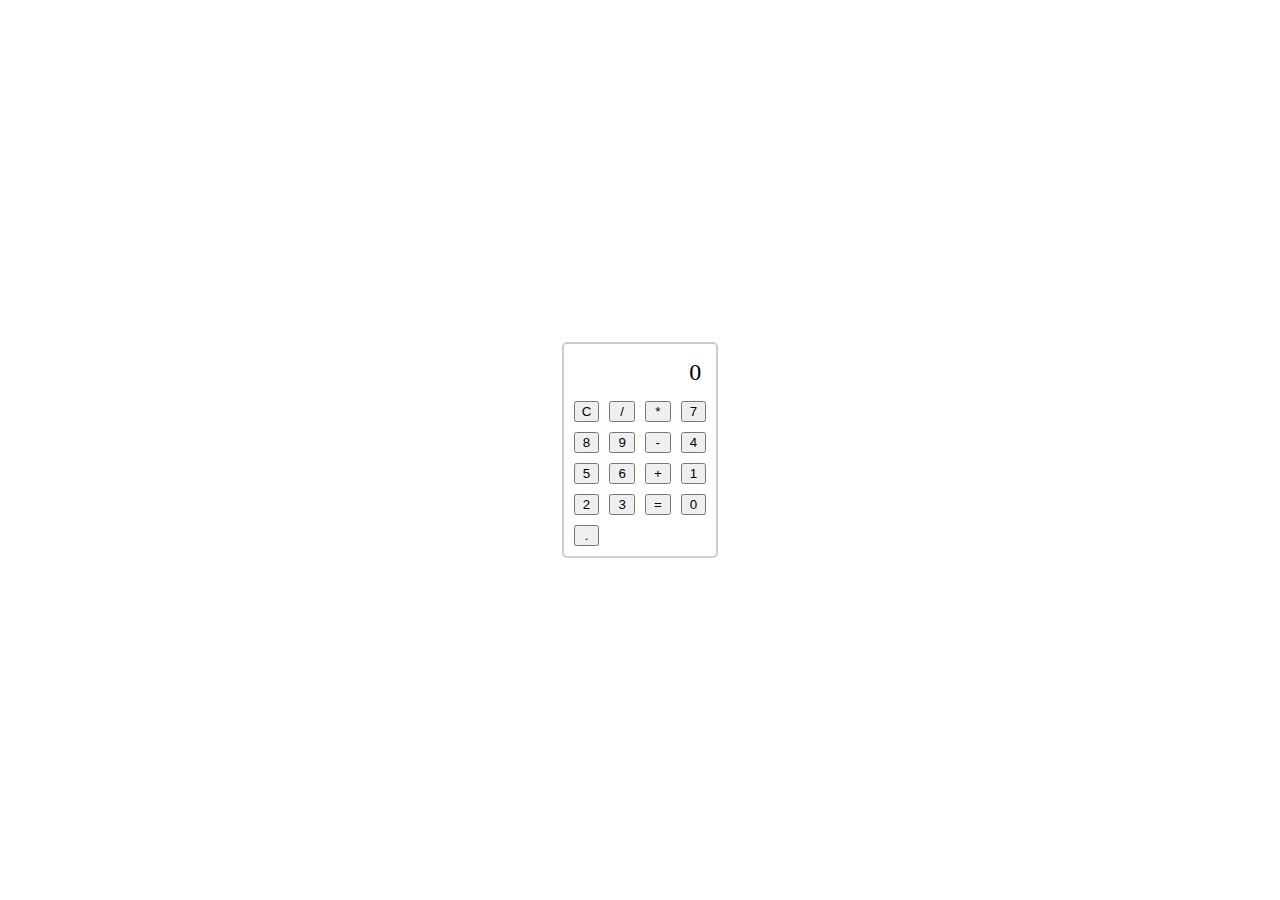
<file: Calculadora/index.html>
<!DOCTYPE html>
<html>
<head>
  <title>Calculadora Básica</title>
  <link rel="stylesheet" type="text/css" href="styles.css">
</head>
<body>
  <div class="calculator">
    <div class="screen" id="result">0</div>
    <button onclick="clearScreen()">C</button>
    <button onclick="appendToScreen('/')">/</button>
    <button onclick="appendToScreen('*')">*</button>
    <button onclick="appendToScreen('7')">7</button>
    <button onclick="appendToScreen('8')">8</button>
    <button onclick="appendToScreen('9')">9</button>
    <button onclick="appendToScreen('-')">-</button>
    <button onclick="appendToScreen('4')">4</button>
    <button onclick="appendToScreen('5')">5</button>
    <button onclick="appendToScreen('6')">6</button>
    <button onclick="appendToScreen('+')">+</button>
    <button onclick="appendToScreen('1')">1</button>
    <button onclick="appendToScreen('2')">2</button>
    <button onclick="appendToScreen('3')">3</button>
    <button onclick="calculate()">=</button>
    <button onclick="appendToScreen('0')">0</button>
    <button onclick="appendToScreen('.')">.</button>
  </div>
  <script src="calculator.js"></script>
</body>
</html>
</file>
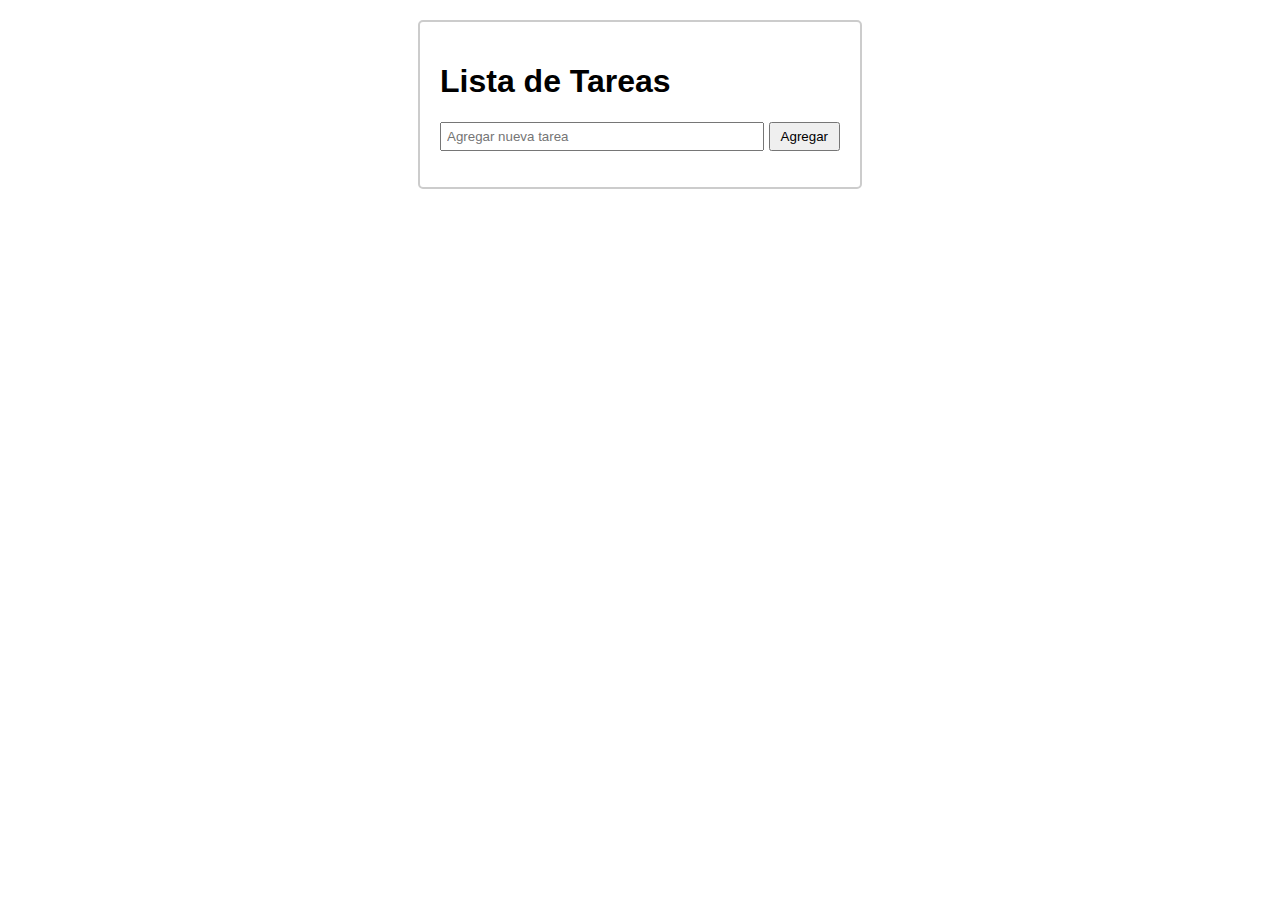
<file: Listas/index.html>
<!DOCTYPE html>
<html>
<head>
  <title>Lista de Tareas</title>
  <link rel="stylesheet" type="text/css" href="styles.css">
</head>
<body>
  <div class="container">
    <h1>Lista de Tareas</h1>
    <div class="add-task">
      <input type="text" id="new-task" placeholder="Agregar nueva tarea">
      <button onclick="addTask()">Agregar</button>
    </div>
    <ul id="task-list"></ul>
  </div>
  <script src="app.js"></script>
</body>
</html>
</file>
<file: Calculadora/styles.css>
body {
    display: flex;
    justify-content: center;
    align-items: center;
    height: 100vh;
    margin: 0;
  }
  
  .calculator {
    display: grid;
    grid-template-columns: repeat(4, 1fr);
    grid-gap: 10px;
    max-width: 300px;
    padding: 10px;
    border: 2px solid #ccc;
    border-radius: 5px;
  }
  
  .screen {
    grid-column: 1 / span 4;
    text-align: right;
    font-size: 24px;
    padding: 5px;
  }
</file>
<file: Listas/styles.css>
body {
    font-family: Arial, sans-serif;
    margin: 0;
    padding: 0;
  }
  
  .container {
    max-width: 400px;
    margin: 20px auto;
    padding: 20px;
    border: 2px solid #ccc;
    border-radius: 5px;
  }
  
  .add-task {
    display: flex;
    align-items: center;
    margin-bottom: 10px;
  }
  
  .add-task input {
    flex: 1;
    padding: 5px;
    margin-right: 5px;
  }
  
  .add-task button {
    padding: 5px 10px;
  }
  
  ul {
    list-style-type: none;
    padding: 0;
  }
  
  li {
    display: flex;
    justify-content: space-between;
    align-items: center;
    padding: 5px;
    border-bottom: 1px solid #ccc;
  }
  
  li.completed {
    text-decoration: line-through;
    color: #aaa;
  }
</file>
